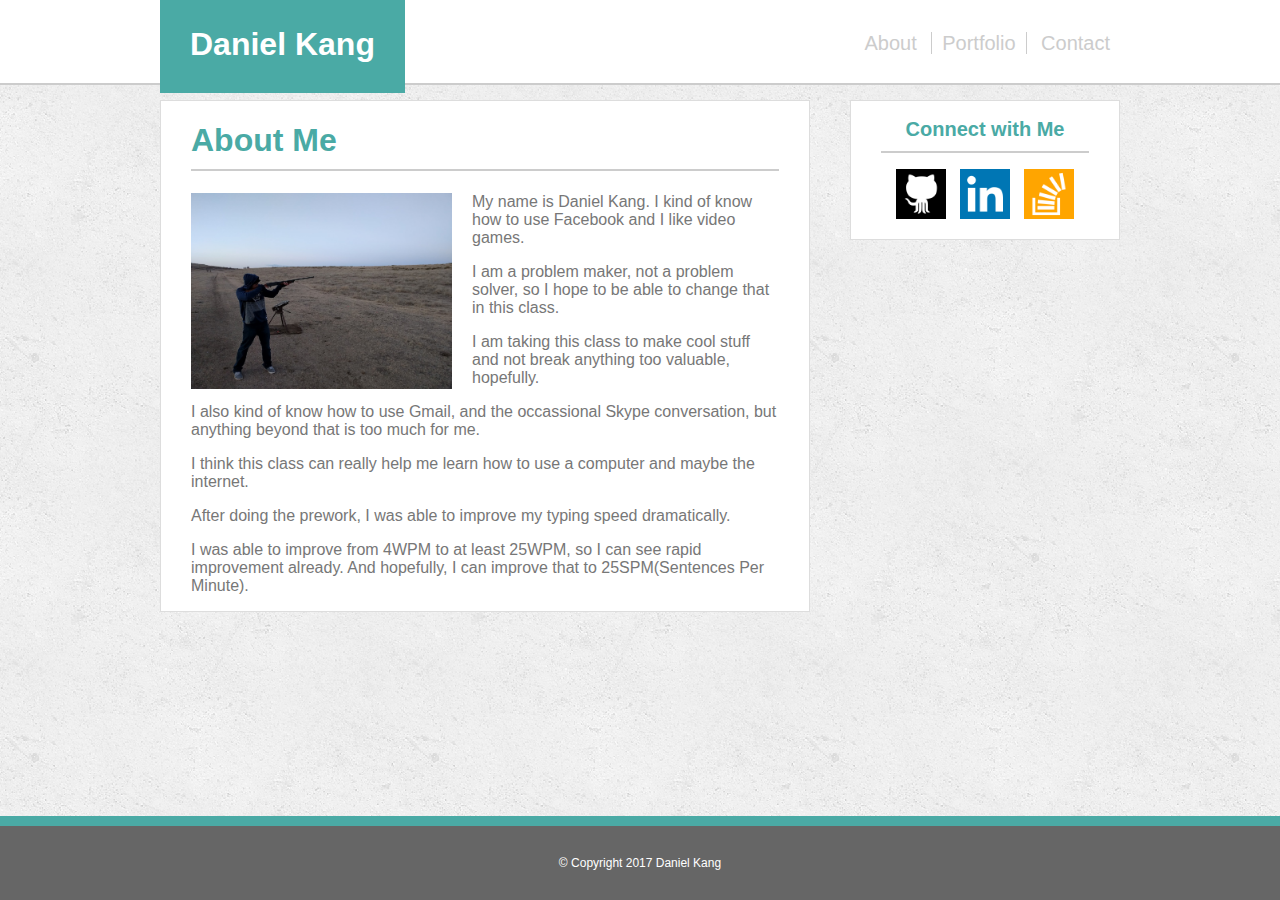
<file: index.html>
<!DOCTYPE html>
<html>
<head>
	<link rel = "stylesheet" href="assets/css/style.css">
</head>
<body>
	<div class ="topFull">
	<nav class = "top">
		<h1><a href="index.html">Daniel Kang</a></h1>
		<ul>
			<li><a href="index.html">About</a></li>
			<li style ="border-left:1px solid #cccccc; border-right: 1px solid #cccccc"><a href="portfolio.html">Portfolio</a></li>
			<li><a href="contact.html">Contact</a></li>
		</ul>
	</nav>
	</div>
	<div class="wrapper">
	<section class ="content">
		<h1>About Me</h1>
		<a href="assets/images/shotgun.jpg"><img src="assets/images/Shotgun.jpg" alt="profile pic" id = "profPic"></a>
		<p>My name is Daniel Kang. I kind of know how to use Facebook and I like video games.</p>
		<p>I am a problem maker, not a problem solver, so I hope to be able to change that in this class.</p>
		<p>I am taking this class to make cool stuff and not break anything too valuable, hopefully.</p>
		<p>I also kind of know how to use Gmail, and the occassional Skype conversation, but anything beyond that is too much for me.</p>
		<p>I think this class can really help me learn how to use a computer and maybe the internet.</p>
		<p>After doing the prework, I was able to improve my typing speed dramatically.</p>
		<p>I was able to improve from 4WPM to at least 25WPM, so I can see rapid improvement already. And hopefully, I can improve that to 25SPM(Sentences Per Minute).</p>
	</section>
	<aside class ="connect">
		<h2>Connect with Me</h2>
		<ul>
			<li><a href="https://github.com/kptkid"><img src="assets/images/Github.png" alt = "GitHub"></a></li>
			<li><a href="https://www.linkedin.com/in/daniel-kang-2a7229133"><img src="assets/images/LinkedIn.png" alt = "LinkedIn"></a></li>
			<li><a href="http://stackoverflow.com/users/7488122/daniel-kang?tab=profile"><img src="assets/images/Stack Overflow.png" alt = Stack Overflow"></a></li>
		</ul>
	</aside>
	</div>
	<div class = "push">
	</div>
	<footer>&copy; Copyright 2017 Daniel Kang</footer>
</body>

</html>
</file>
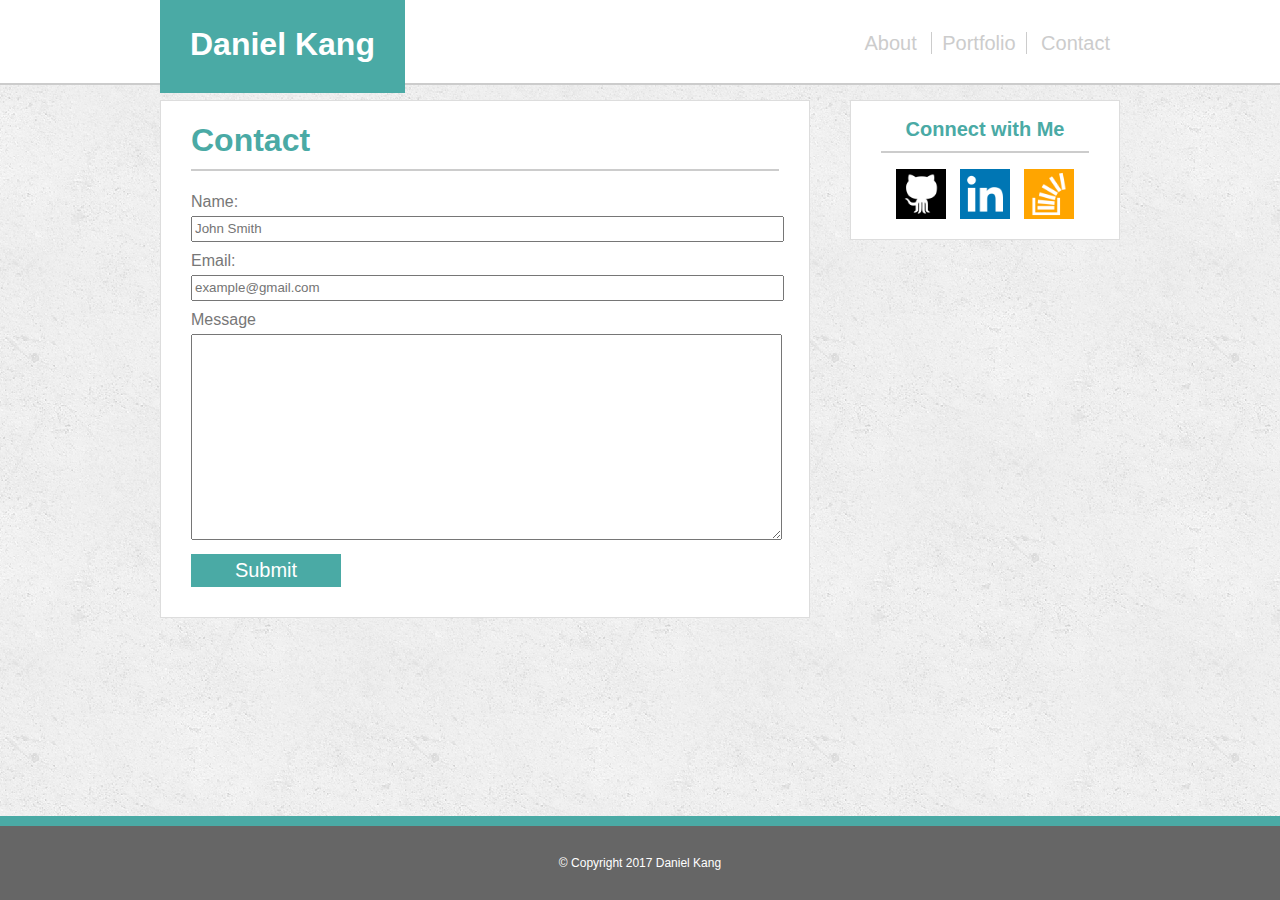
<file: contact.html>
<!DOCTYPE html>
<html>
<head>
	<link rel = "stylesheet" href="assets/css/style.css">
</head>
<body>
	<div class="topFull">
	<nav class = "top">
		<h1><a href="index.html">Daniel Kang</a></h1>
		<ul>
			<li><a href="index.html">About</a></li>
			<li style ="border-left:1px solid #cccccc; border-right: 1px solid #cccccc"><a href="portfolio.html">Portfolio</a></li>
			<li><a href="contact.html">Contact</a></li>
		</ul>
	</nav>
	</div>
	<div class="wrapper">
	<section class ="content">
		<h1>Contact</h1>
		<form>
			Name:<br>
			<input type="text" placeholder="John Smith" width="500px">
			<br>
			Email:<br>
			<input type="email" placeholder="example@gmail.com">
			<br>
			Message<br>
			<textarea>
			</textarea>
			<button type="submit">Submit</button>
		</form>
	</section>
	<aside class ="connect">
		<h2>Connect with Me</h2>
		<ul>
			<li><a href="https://github.com/kptkid"><img src="assets/images/Github.png" alt = "GitHub"></a></li>
			<li><a href="https://www.linkedin.com/in/daniel-kang-2a7229133"><img src="assets/images/LinkedIn.png" alt = "LinkedIn"></a></li>
			<li><a href="http://stackoverflow.com/users/7488122/daniel-kang?tab=profile"><img src="assets/images/Stack Overflow.png" alt = Stack Overflow"></a></li>
		</ul>
	</aside>
	</div>
	<div class = "push">
	</div>
	<footer>&copy; Copyright 2017 Daniel Kang</footer>
</body>

</html>
</file>
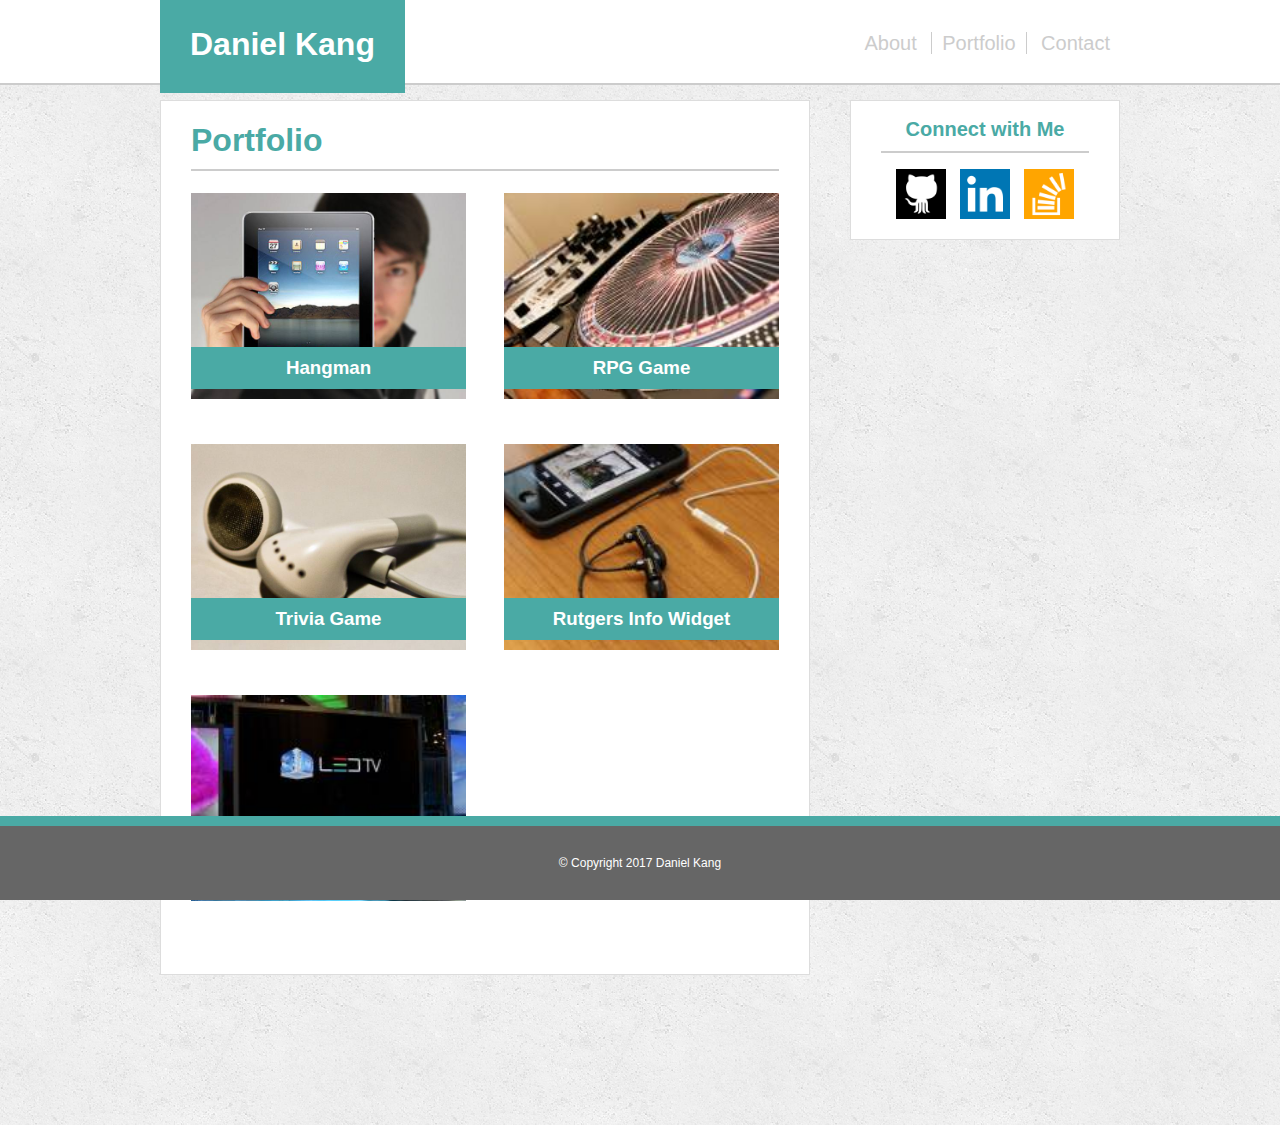
<file: portfolio.html>
<!DOCTYPE html>
<html>
<head>
	<link rel = "stylesheet" href="assets/css/style.css">
</head>
<body>
	<div class = "topFull">
	<nav class = "top">
		<h1><a href="index.html">Daniel Kang</a></h1>
		<ul>
			<li><a href="index.html">About</a></li>
			<li style ="border-left:1px solid #cccccc; border-right: 1px solid #cccccc"><a href="portfolio.html">Portfolio</a></li>
			<li><a href="contact.html">Contact</a></li>
		</ul>
	</nav>
	</div>
	<div class="wrapper">
	<section class ="content">
		<h1>Portfolio</h1>
		<a href="#" class = "leftPic"><img src="assets/images/ipad.jpg"></a>
		<a href="#" class = "rightPic"><img src="assets/images/DJ.jpg"></a>
		<h3 class ="leftH3">Hangman</h3>
		<h3 class ="rightH3">RPG Game</h3>
		<a href="#" class = "leftPic"><img src="assets/images/earphones.jpg"></a>
		<a href="#" class = "rightPic"><img src="assets/images/phone.jpg"></a>
		<h3 class = "leftH3">Trivia Game</h3>
		<h3 class = "rightH3">Rutgers Info Widget</h3>
		<a href="#" class = "leftPic"><img src="assets/images/TV.jpg"></a>
		<a href="#" class = "rightPic"><img src="assets/images/white.png"></a>
		<h3 class = "leftH3">Rock Paper Scissors</h3>
	</section>
	<aside class ="connect">
		<h2>Connect with Me</h2>
		<ul>
			<li><a href="https://github.com/kptkid"><img src="assets/images/Github.png" alt = "GitHub"></a></li>
			<li><a href="https://www.linkedin.com/in/daniel-kang-2a7229133"><img src="assets/images/LinkedIn.png" alt = "LinkedIn"></a></li>
			<li><a href="http://stackoverflow.com/users/7488122/daniel-kang?tab=profile"><img src="assets/images/Stack Overflow.png" alt = Stack Overflow"></a></li>
		</ul>
	</aside>
	</div>
	<div class = "push">
	</div>
	<footer>&copy; Copyright 2017 Daniel Kang</footer>
</body>

</html>
</file>
<file: assets/css/style.css>
body {
	font-family: Arial, 'Helvetica Neue', Helvetica, sans-serif;
	background: URL("../images/background.png");
	color: #777777;
}

.wrapper {
	width: 960px;
	margin-left:auto;
	margin-right:auto;
	margin-top: 100px;
}

.topFull {
	background-color:#fff;
	position:fixed;
	top:0px;
	width: 100%;
	height:83px;
	left:0;
	border-bottom: 2px solid #cccccc;
	z-index:2;
}

.top {
	position:relative;
	top:-25px;
	height: 75px;
	width: 960px;
	margin-left: auto;
	margin-right: auto;
}

.top h1 a {
	text-decoration: none;
	position:relative;
	float: left;
	text-align:center;
	background-color:#4aaaa5;
	color:#fff;
	padding:30px;
}

.top ul {
	position:relative;
	float: right;
	top: 20px;
	text-align:center;
}

.top li {
	display: inline;
	font-size: 20px;
}

.top li a {
	text-decoration: none;
	padding: 0px 10px 0px 10px;
	color: #cccccc;
}

.top li a:hover {
	color: #4aaaa5;
}

.content {
	width: 588px;
	float: left;
	background-color: white;
	padding: 0px 30px 0px 30px;
	border: 1px solid #dddddd;
	margin-bottom: 150px;
}

.content h1 {
	color: #4aaaa5;
	border-bottom: 2px solid #cccccc;
	padding-bottom: 10px;
}

.connect {
	width: 208px;
	float: right;
	background-color: white;
	text-align:center;
	padding: 0px 30px 0px 30px;
	border: 1px solid #dddddd;
}

.connect h2 {
	border-bottom: 2px solid #cccccc;
	padding-bottom: 10px;
	color: #4aaaa5;
	font-size: 20px;
}

.connect ul {
	width: 208px;
	position:relative;
	right: 40px;
	margin-left:auto;
	margin-right:auto;
}

.connect li {
	text-align: center;
	list-style-type: none;
	display: inline-block;
}

.connect img {
	width: 50px;
	height: 50px;
	padding: 0px 5px 0px 5px;
}

#profPic {
	float: left;
	width:261px;
	height:195.8px;
	padding-right:20px;
}

.leftPic {
	width: 275px;
	float: left;
}

.leftPic img {
	width: 275px;
}

.rightPic {
	width: 275px;
	float: right;
}

.rightPic img {
	width: 275px;
}

.leftH3 {
	position:relative;
	text-align:center;
	float:left;
	width: 275px;
	background-color: #4aaaa5;
	color: #fff;
	top: -75px;
	padding: 10px 0px 10px 0px;
	z-index:1;
	margin-bottom: -20px;
}

.rightH3 {
	position:relative;
	text-align:center;
	float:right;
	width: 275px;
	background-color: #4aaaa5;
	color: white;
	top: -75px;
	padding: 10px 0px 10px 0px;
	z-index:1;
	margin-bottom: -20px;
}

footer {
	position: fixed;
	bottom: 0px;
	left: 0px;
	background-color: #666666;
	padding: 30px 0px 30px 0px;
	border-top: 10px solid #4aaaa5;
	width: 100%;
	text-align: center;
	color: #fff;
	z-index: 2;
	font-size: 12px;
}

input {
	width: 585px;
	height: 20px;
	margin: 5px 0px 10px 0px;
}

textarea {
	width: 585px;
	height: 200px;
	margin: 5px 0px 10px 0px;
}

button {
	width: 150px;
	background-color: #4aaaa5;
	border:none;
	padding: 5px 0px 5px 0px;
	color: #fff;
	font-size: 20px;
	margin-bottom: 30px;
}
</file>
